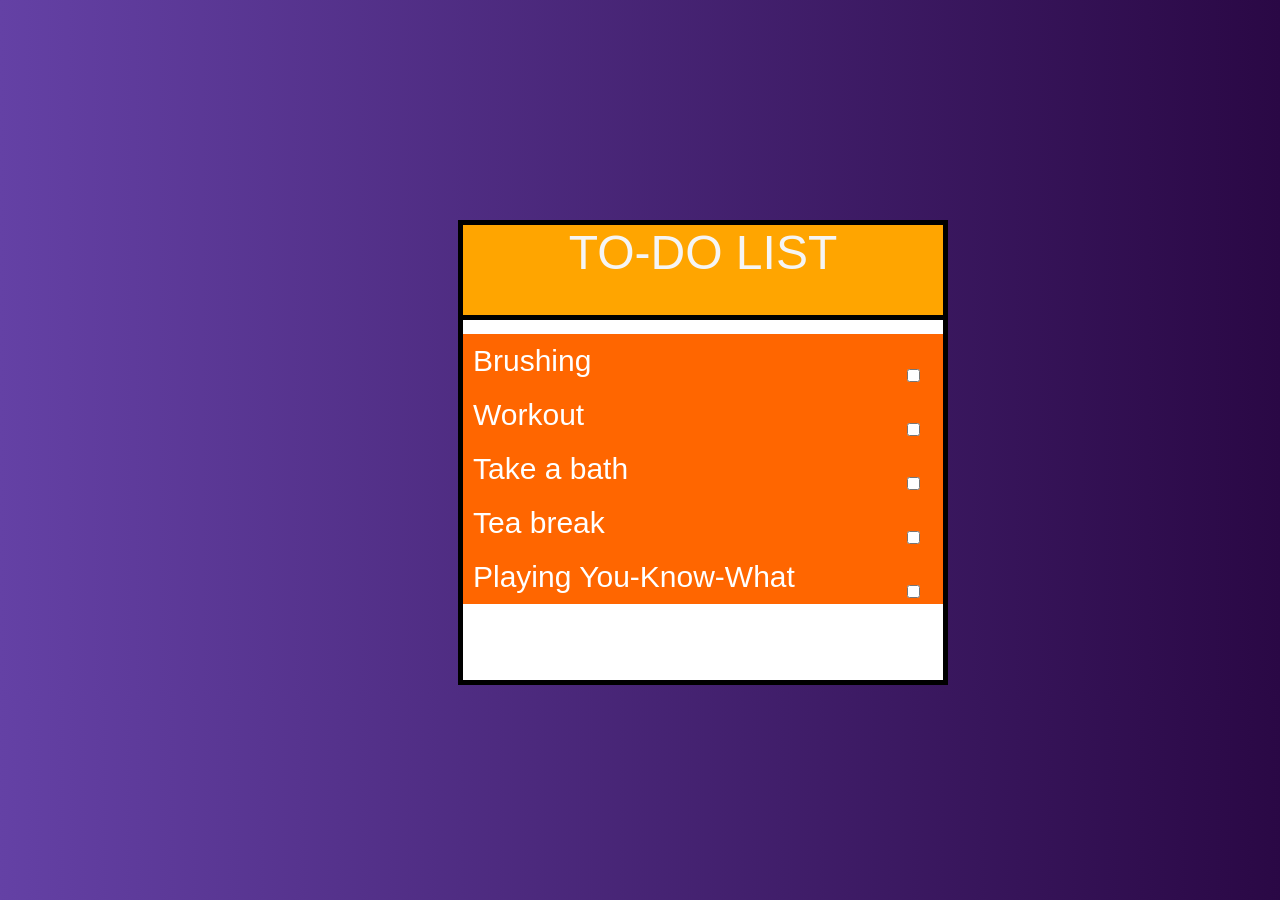
<file: checklist.html>
<!DOCTYPE html>
<html lang="en">
<head>
    <meta charset="UTF-8">
    <meta http-equiv="X-UA-Compatible" content="IE=Edge">
    <meta name="viewport" content="width=device-width, initial-scale=1.0">
    <link rel="stylesheet" type="text/css" href="checklist.css">
    <title>TO-DO LIST</title>
</head>
<body>
    <div class="todo">
        <div class="header"><span>TO-DO LIST</span></div>
                
        <div class="desc">
            <ul class="list">
              
                <li class="orange">
                  <input type="checkbox">
                  <label for="">Brushing</label>
                </li>
                <li class="orange">
                    <input type="checkbox">
                    <label for="">Workout</label>
                </li>
                <li class="orange">
                    <input type="checkbox">
                    <label for="">Take a bath</label>
                </li>
                <li class="orange">
                    <input type="checkbox">
                    <label for="">Tea break</label>
                </li>
                <li class="orange">
                    <input type="checkbox">
                    <label for="">Playing You-Know-What</label>
                </li>  
            </ul>
        </div>   
    </div>
</body>

</html>
</file>
<file: checklist.css>
body {
    background: linear-gradient(to right, #6441A5, #2a0845);
    min-height: 100%;
    font-family: sans-serif;
}

.todo{
    width: 480px;
    height: 455px;
    margin-left: 450px;
    margin-top: 220px;
    background-color: white;
    border: 5px solid #000;
}

.header{
    height: 80px;
    text-align: center;
    font-size: 3rem;
    font-weight: 10;
    background-color: orange;
    color: whitesmoke;
    padding-bottom: 10px;
    display: block;
    border-bottom: 5px solid black;
}

.desc{
    margin-top: -16px;
    height: 80%;
    margin-left: -40px;
}

input[type="checkbox"]{
    position: relative;
    top: 32px;
    right: 20px;
    float: right;

}

input[type="checkbox"]:checked+label {
    text-decoration: line-through;
    color: #fff;
    
}

.list{
    font-size: 30px;
    list-style-type: none;
}

.list li{
    float: left;
    width: 100%;
}

label {
    padding: 10px;
    float: left;
    width: 90%;
    
}

.orange{
    background-color: #ff6600;
    color: #ffff;
}

.light-orange{
    background-color: orange;
    color: #fff;
}

.checkbox{
    position: absolute;
    top: 0;
    left: 0;
    height: 25px;
    width: 25px;
    background-color: #eee;
}
</file>
